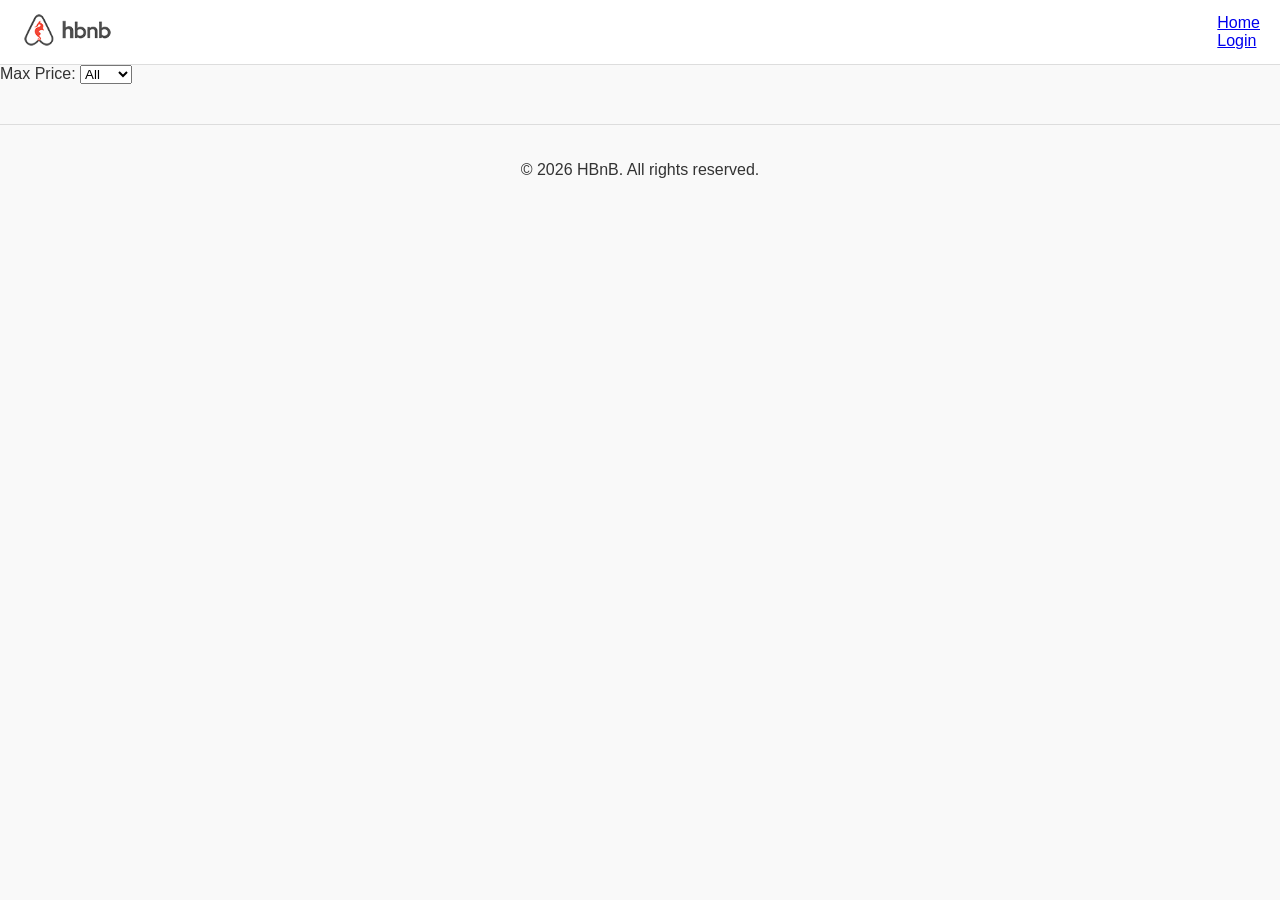
<file: part4/base_files/index.html>
<!DOCTYPE html>
<html lang="en">
<head>
    <meta charset="UTF-8">
    <meta name="viewport" content="width=device-width, initial-scale=1.0">
    <title>HBnB - List of Places</title>
    <link rel="stylesheet" href="styles.css">
    <link rel="icon" href="images/icon.png" type="image/png">
</head>
<body>
    <header>
        <nav class="navbar">
            <div class="logo-container">
                <img src="images/logo.png" alt="HBnB Logo" class="logo">
            </div>
            <div class="nav-links">
                <a href="index.html">Home</a>
                <a href="login.html" id="login-link" class="login-button">Login</a>
                <button id="logout-btn" style="display: none;" class="login-button">Logout</button>
            </div>
        </nav>
    </header>

    <main>
        <section id="filter">
            <div class="filter-container">
                <label for="price-filter">Max Price:</label>
                <select id="price-filter">
                    </select>
            </div>
        </section>

        <section id="places-list" class="places-grid">
            </section>
    </main>

    <footer>
        <p>© 2026 HBnB. All rights reserved.</p>
    </footer>

    <script src="scripts.js"></script>
</body>
</html>
</file>
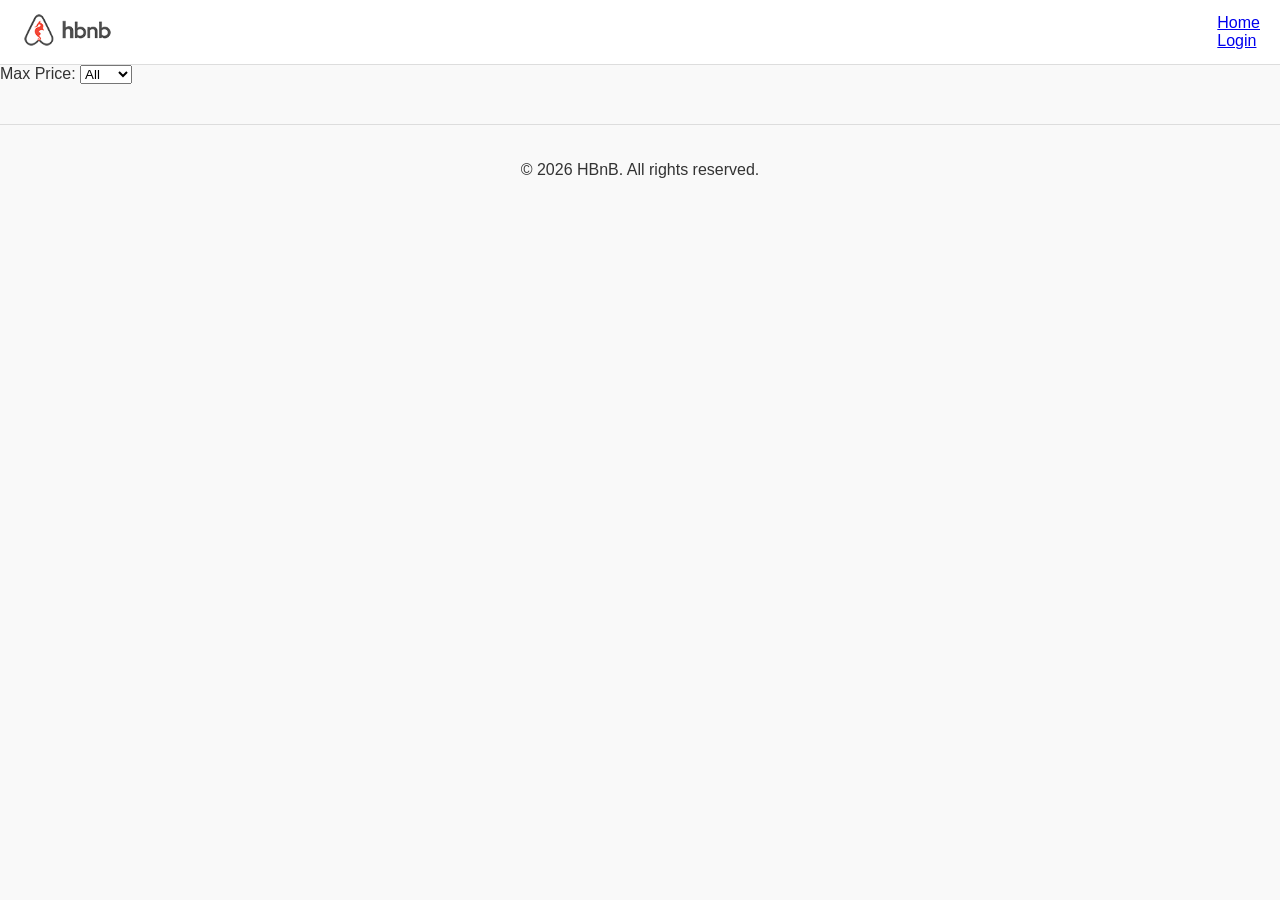
<file: part4/base_files/add_review.html>
<!DOCTYPE html>
<html lang="en">
<head>
    <meta charset="UTF-8">
    <title>HBnB - Add Review</title>
    <link rel="stylesheet" href="styles.css">
</head>
<body>
    <header>
        <nav class="navbar">
            <div class="logo-container"><img src="images/logo.png" alt="Logo" class="logo"></div>
            <div class="nav-links">
                <a href="index.html">Home</a>
                <button id="logout-btn" class="login-button">Logout</button>
            </div>
        </nav>
    </header>

    <main>
        <section class="form-container">
            <form id="review-form" class="form">
                <h2>Add a Review</h2>
                <div class="form-group">
                    <label for="review-text">Your Review:</label>
                    <textarea id="review-text" name="text" rows="5" required placeholder="How was your stay?"></textarea>
                </div>
                <div class="form-group">
                    <label for="rating">Rating:</label>
                    <select id="rating" name="rating" required>
                        <option value="5">5 - Excellent</option>
                        <option value="4">4 - Very Good</option>
                        <option value="3">3 - Good</option>
                        <option value="2">2 - Fair</option>
                        <option value="1">1 - Poor</option>
                    </select>
                </div>
                <button type="submit" class="details-button">Submit Review</button>
            </form>
        </section>
    </main>

    <footer><p>© 2026 HBnB. All rights reserved.</p></footer>
    <script src="scripts.js"></script>
</body>
</html>
</file>
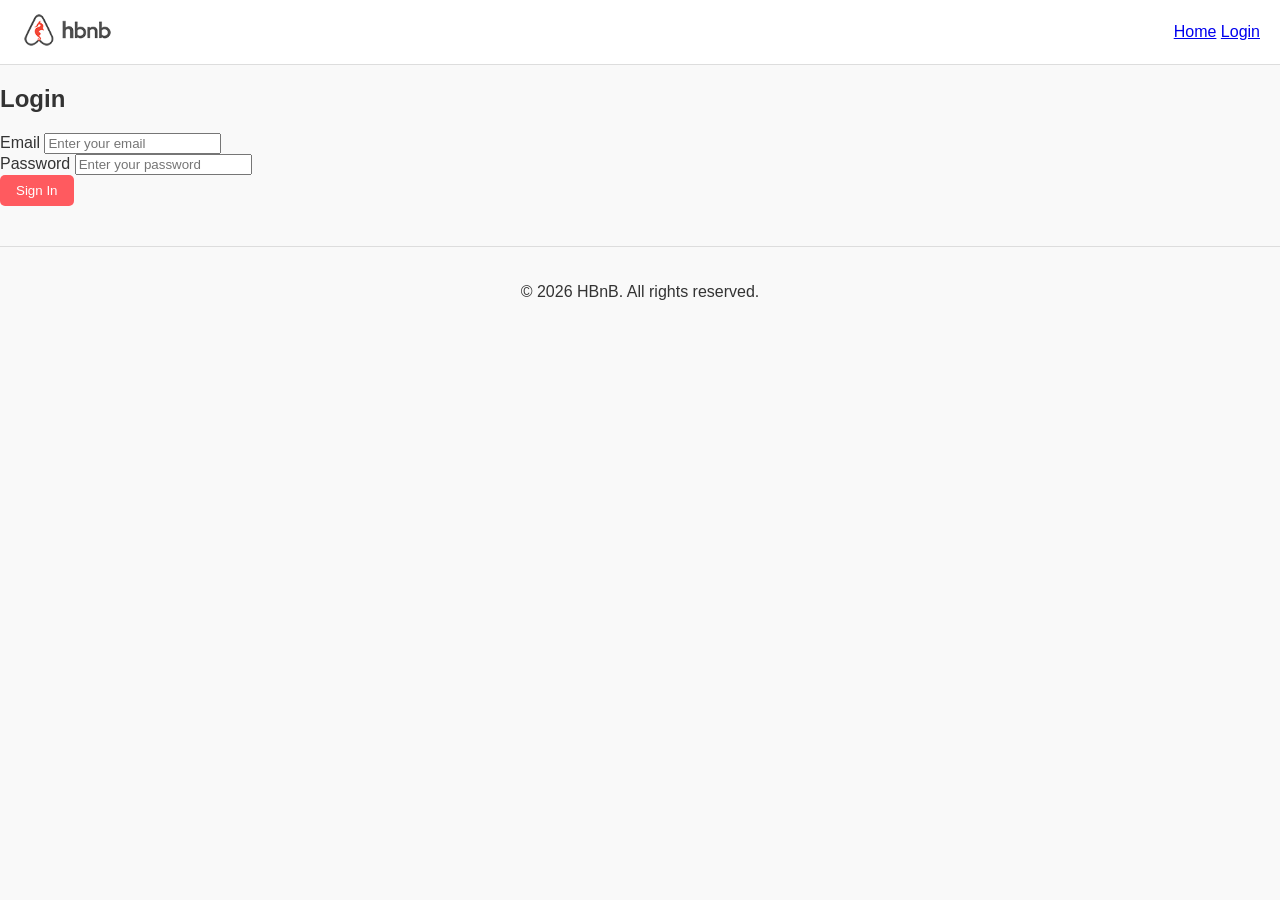
<file: part4/base_files/login.html>
<!DOCTYPE html>
<html lang="en">
<head>
    <meta charset="UTF-8">
    <meta name="viewport" content="width=device-width, initial-scale=1.0">
    <title>HBnB - Login</title>
    <link rel="stylesheet" href="styles.css">
    <link rel="icon" href="images/icon.png" type="image/png">
</head>
<body>
    <header>
        <nav class="navbar">
            <div class="logo-container">
                <img src="images/logo.png" alt="HBnB Logo" class="logo">
            </div>
            <div class="nav-links">
                <a href="index.html">Home</a>
                <a href="login.html" class="login-button">Login</a>
            </div>
        </nav>
    </header>

    <main>
        <section class="login-section">
            <form id="login-form" class="form">
                <h2>Login</h2>
                <div class="form-group">
                    <label for="email">Email</label>
                    <input type="email" id="email" name="email" placeholder="Enter your email" required>
                </div>
                <div class="form-group">
                    <label for="password">Password</label>
                    <input type="password" id="password" name="password" placeholder="Enter your password" required>
                </div>
                <button type="submit" class="details-button">Sign In</button>
            </form>
        </section>
    </main>

    <footer>
        <p>© 2026 HBnB. All rights reserved.</p>
    </footer>

    <script src="scripts.js"></script>
</body>
</html>
</file>
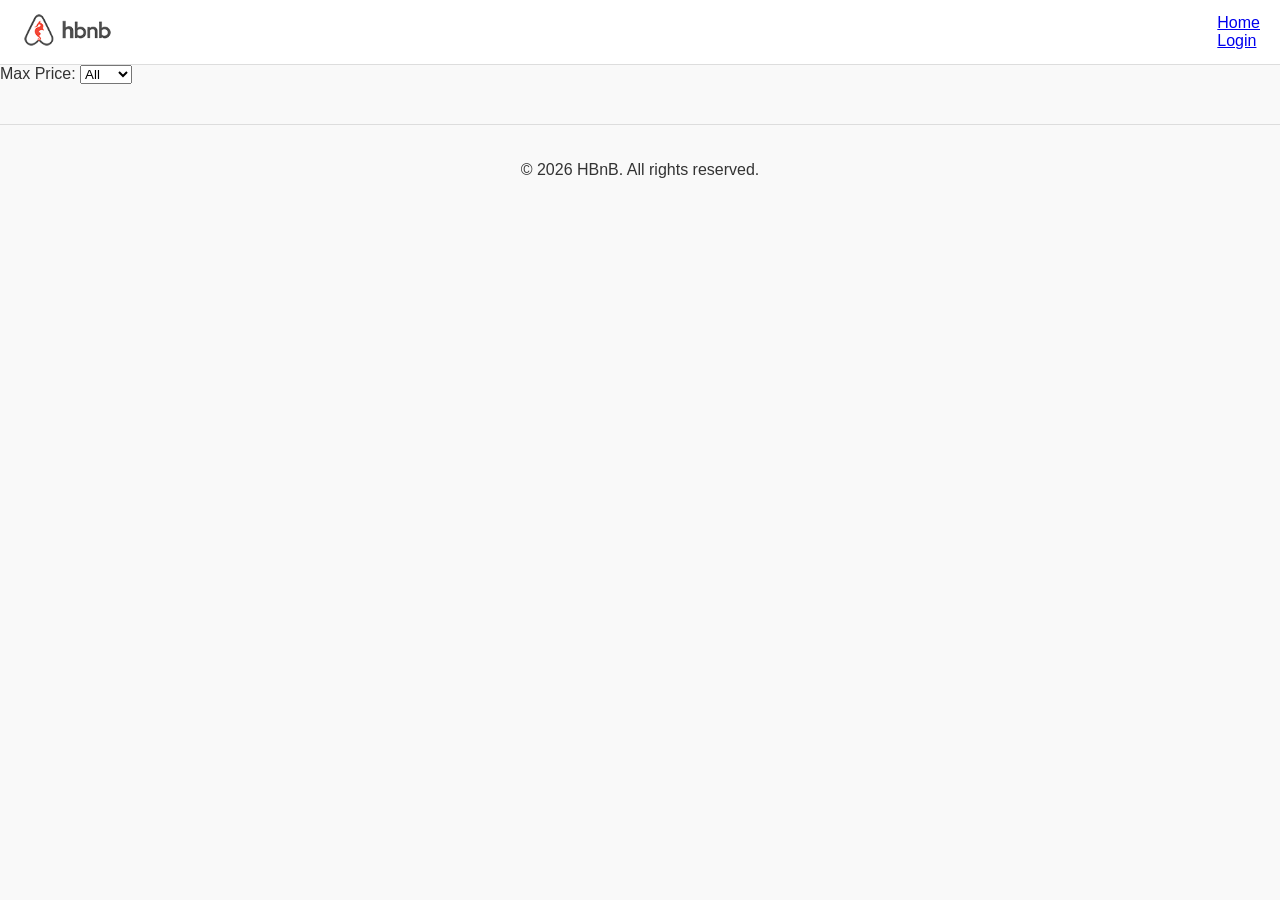
<file: part4/base_files/place.html>
<!DOCTYPE html>
<html lang="en">
<head>
    <meta charset="UTF-8">
    <meta name="viewport" content="width=device-width, initial-scale=1.0">
    <title>HBnB - Place Details</title>
    <link rel="stylesheet" href="styles.css">
    <link rel="icon" href="images/icon.png" type="image/png">
</head>
<body>
    <header>
        <nav class="navbar">
            <div class="logo-container">
                <img src="images/logo.png" alt="HBnB Logo" class="logo">
            </div>
            <div class="nav-links">
                <a href="index.html">Home</a>
                <a href="login.html" id="login-link" class="login-button">Login</a>
            </div>
        </nav>
    </header>

    <main class="place-details">
        <section id="place-details">
            <div class="loading">Loading details...</div>
        </section>

        <section id="add-review" style="display: none;">
            <h3>Leave a Review</h3>
            <form id="review-form" class="form">
                <div class="form-group">
                    <label for="rating">Rating (1-5):</label>
                    <select id="rating" name="rating" required>
                        <option value="5">5 - Excellent</option>
                        <option value="4">4 - Very Good</option>
                        <option value="3">3 - Average</option>
                        <option value="2">2 - Poor</option>
                        <option value="1">1 - Terrible</option>
                    </select>
                </div>
                <div class="form-group">
                    <label for="review-text">Comment:</label>
                    <textarea id="review-text" name="text" rows="4" placeholder="Share your experience..." required></textarea>
                </div>
                <button type="submit" class="details-button">Submit Review</button>
            </form>
        </section>
    </main>

    <footer>
        <p>© 2026 HBnB. All rights reserved.</p>
    </footer>

    <script src="scripts.js"></script>
</body>
</html>
</file>
<file: part4/base_files/styles.css>
body {
    font-family: 'Segoe UI', Tahoma, Geneva, Verdana, sans-serif; 
    margin: 0;
    padding: 0;
    color: #333;
    background-color: #f9f9f9;
}

header {
    background-color: #fff;
    border-bottom: 1px solid #ddd;
    padding: 10px 20px;
}

.navbar {
    display: flex;
    justify-content: space-between;
    align-items: center;
}

.logo {
    max-height: 40px;
}

.place-card, .review-card {
    margin: 20px;               
    padding: 10px;              
    border: 1px solid #ddd;     
    border-radius: 10px;        
    background-color: #fff;
    transition: transform 0.2s;
}

.place-card:hover {
    transform: translateY(-5px);
    box-shadow: 0 4px 15px rgba(0,0,0,0.1);
}

.details-button {
    background-color: #ff5a5f; 
    color: white;
    border: none;
    padding: 8px 16px;
    border-radius: 5px;
    cursor: pointer;
    text-decoration: none;
    display: inline-block;
}

footer {
    text-align: center;
    padding: 20px;
    border-top: 1px solid #ddd;
    margin-top: 40px;
}
</file>
